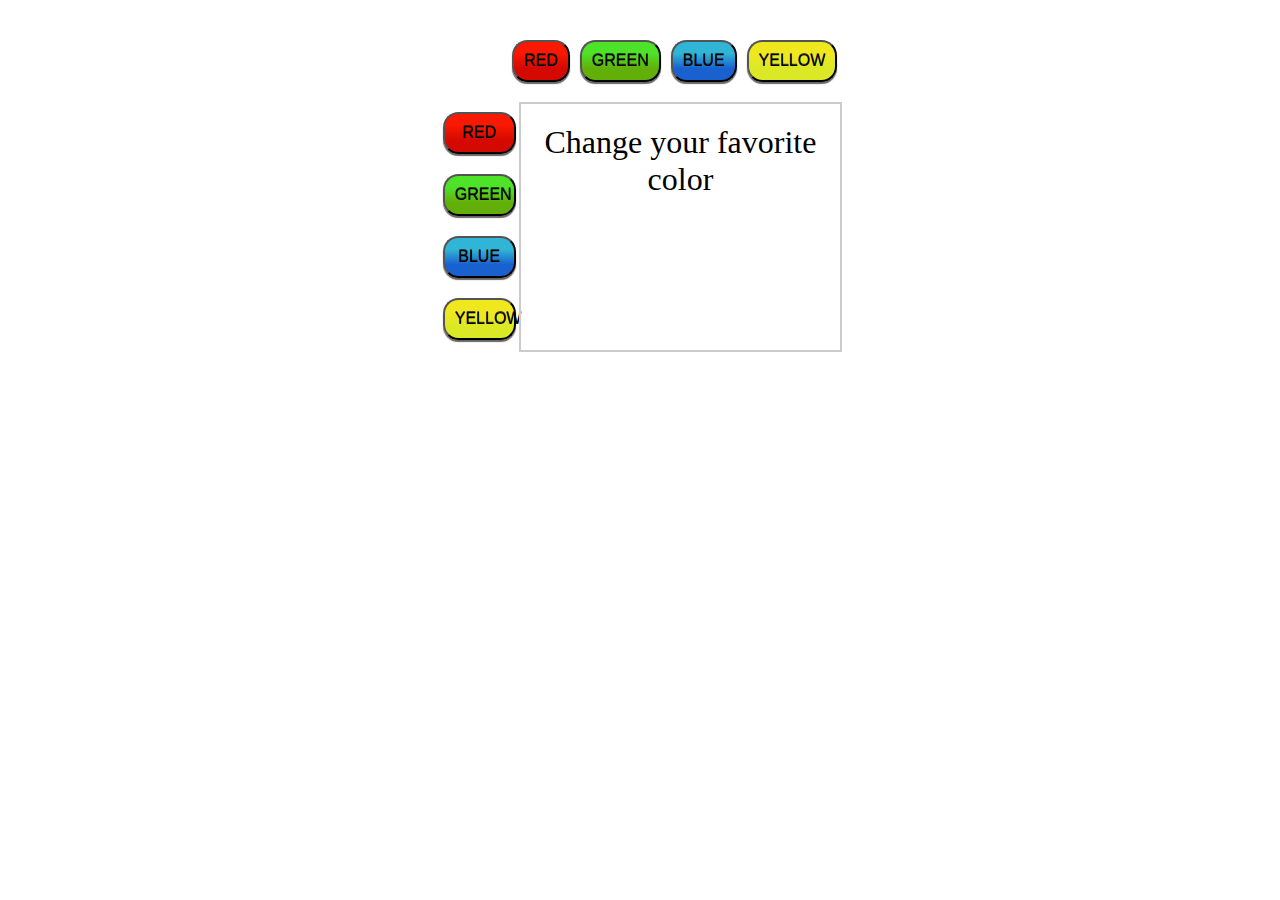
<file: Mediator short version/index.html>
<!DOCTYPE html>
<html lang="ru">
<head>
	<meta charset="UTF-8">
	<title>Mediator</title>
	<link rel="stylesheet" href="style.css">
</head>
<body>

	<div class="b-container">
		<div class="b-container__line">
			<div class="l-container__line">
				<button class="b-container__button container__button_red" data-color="red">RED</button>
				<button class="b-container__button container__button_green" data-color="green">GREEN</button>
				<button class="b-container__button container__button_blue" data-color="blue">BLUE</button>
				<button class="b-container__button container__button_yellow" data-color="yellow">YELLOW</button>
			</div>
		</div>
		<div class="b-container__column">
			<div class="l-container__column">
				<button class="b-container__button container__button_red" data-color="red">RED</button>
				<button class="b-container__button container__button_green" data-color="green">GREEN</button>
				<button class="b-container__button container__button_blue" data-color="blue">BLUE</button>
				<button class="b-container__button container__button_yellow" data-color="yellow">YELLOW</button>
			</div>
		</div>
		<div class="b-container__results">
			Change your favorite color
		</div>
	</div>

	<script src="mediatorButton.js"></script>
</body>
</html>
</file>
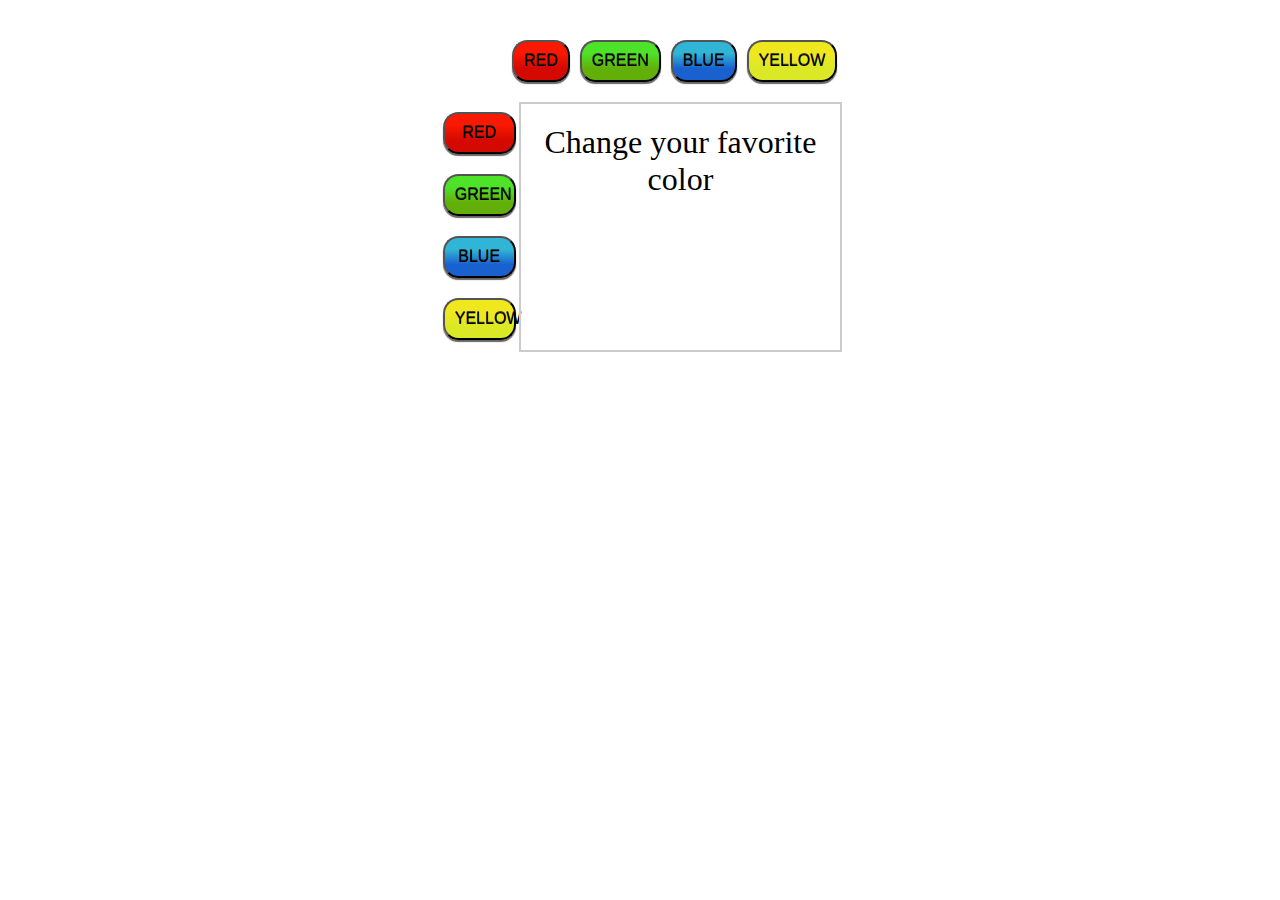
<file: mediator/index.html>
<!DOCTYPE html>
<html lang="ru">
<head>
	<meta charset="UTF-8">
	<title>Mediator</title>
	<link rel="stylesheet" href="style.css">
</head>
<body>

	<div class="b-container">
		<div class="b-container__line">
			<div class="l-container__line">
				<button class="b-container__button container__button_red">RED</button>
				<button class="b-container__button container__button_green">GREEN</button>
				<button class="b-container__button container__button_blue">BLUE</button>
				<button class="b-container__button container__button_yellow">YELLOW</button>
			</div>
		</div>
		<div class="b-container__column">
			<div class="l-container__column">
				<button class="b-container__button container__button_red">RED</button>
				<button class="b-container__button container__button_green">GREEN</button>
				<button class="b-container__button container__button_blue">BLUE</button>
				<button class="b-container__button container__button_yellow">YELLOW</button>
			</div>
		</div>
		<div class="b-container__results">
			Change your favorite color
		</div>
	</div>

	<script src="mediatorButton.js"></script>
</body>
</html>
</file>
<file: Mediator short version/style.css>
* {
	box-sizing: border-box;
}

.b-container {
	width: 32%;
	margin: 20px auto;
}

.b-container:after {
	display: block;
	content: "\0020";
	clear: both;
}

.b-container__line {
	padding: 10px 0 10px 100px;
}

.l-container__line {
	display: flex;
	justify-content: flex-end;
}


.b-container__column {
	float: left;
	width: 20%;
}

.l-container__column {
	display: flex;
	flex-direction: column;
	flex-wrap: wrap;
}

.b-container__button {
	width: 90%;
	margin: 10px 5px;
	color: rgb(0, 0, 0);
	font-size: 16px;
	padding: 10px;
	text-shadow: 0px -1px 0px rgba(30, 30, 30, 0.8);
	-webkit-border-radius: 15.405405405405405px;
	-moz-border-radius: 15.405405405405405px;
	border-radius: 15.405405405405405px;
	-webkit-box-shadow: 0px 2px 1px rgba(50, 50, 50, 0.75);
	-moz-box-shadow:    0px 2px 1px rgba(50, 50, 50, 0.75);
	box-shadow:         0px 2px 1px rgba(50, 50, 50, 0.75);
}

.container__button_red {
	background: rgb(211, 9, 2);
	background: -moz-linear-gradient(90deg, rgb(211, 9, 2) 30%, rgb(249, 24, 0) 70%);
	background: -webkit-linear-gradient(90deg, rgb(211, 9, 2) 30%, rgb(249, 24, 0) 70%);
	background: -o-linear-gradient(90deg, rgb(211, 9, 2) 30%, rgb(249, 24, 0) 70%);
	background: -ms-linear-gradient(90deg, rgb(211, 9, 2) 30%, rgb(249, 24, 0) 70%);
	background: linear-gradient(0deg, rgb(211, 9, 2) 30%, rgb(249, 24, 0) 70%);
}

.container__button_green {
	background: rgb(98, 175, 10);
	background: -moz-linear-gradient(90deg, rgb(98, 175, 10) 30%, rgb(78, 226, 40) 70%);
	background: -webkit-linear-gradient(90deg, rgb(98, 175, 10) 30%, rgb(78, 226, 40) 70%);
	background: -o-linear-gradient(90deg, rgb(98, 175, 10) 30%, rgb(78, 226, 40) 70%);
	background: -ms-linear-gradient(90deg, rgb(98, 175, 10) 30%, rgb(78, 226, 40) 70%);
	background: linear-gradient(0deg, rgb(98, 175, 10) 30%, rgb(78, 226, 40) 70%);
}

.container__button_blue {
	background: rgb(24, 97, 206);
	background: -moz-linear-gradient(90deg, rgb(24, 97, 206) 30%, rgb(49, 181, 214) 70%);
	background: -webkit-linear-gradient(90deg, rgb(24, 97, 206) 30%, rgb(49, 181, 214) 70%);
	background: -o-linear-gradient(90deg, rgb(24, 97, 206) 30%, rgb(49, 181, 214) 70%);
	background: -ms-linear-gradient(90deg, rgb(24, 97, 206) 30%, rgb(49, 181, 214) 70%);
	background: linear-gradient(0deg, rgb(24, 97, 206) 30%, rgb(49, 181, 214) 70%);
}

.container__button_yellow {
	background: rgb(219, 232, 37);
	background: -moz-linear-gradient(90deg, rgb(219, 232, 37) 30%, rgb(239, 232, 31) 70%);
	background: -webkit-linear-gradient(90deg, rgb(219, 232, 37) 30%, rgb(239, 232, 31) 70%);
	background: -o-linear-gradient(90deg, rgb(219, 232, 37) 30%, rgb(239, 232, 31) 70%);
	background: -ms-linear-gradient(90deg, rgb(219, 232, 37) 30%, rgb(239, 232, 31) 70%);
	background: linear-gradient(0deg, rgb(219, 232, 37) 30%, rgb(239, 232, 31) 70%);
}

.b-container__results {
	float: left;
	font-size: 2em;
	width: 80%;
	height: 250px;
	text-align: center;
	padding: 20px;
	border: 2px solid #ccc;
}
</file>
<file: mediator/style.css>
* {
	box-sizing: border-box;
}

.b-container {
	width: 32%;
	margin: 20px auto;
}

.b-container:after {
	display: block;
	content: "\0020";
	clear: both;
}

.b-container__line {
	padding: 10px 0 10px 100px;
}

.l-container__line {
	display: flex;
	justify-content: flex-end;
}


.b-container__column {
	float: left;
	width: 20%;
}

.l-container__column {
	display: flex;
	flex-direction: column;
	flex-wrap: wrap;
}

.b-container__button {
	width: 90%;
	margin: 10px 5px;
	color: rgb(0, 0, 0);
	font-size: 16px;
	padding: 10px;
	text-shadow: 0px -1px 0px rgba(30, 30, 30, 0.8);
	-webkit-border-radius: 15.405405405405405px;
	-moz-border-radius: 15.405405405405405px;
	border-radius: 15.405405405405405px;
	-webkit-box-shadow: 0px 2px 1px rgba(50, 50, 50, 0.75);
	-moz-box-shadow:    0px 2px 1px rgba(50, 50, 50, 0.75);
	box-shadow:         0px 2px 1px rgba(50, 50, 50, 0.75);
}

.container__button_red {
	background: rgb(211, 9, 2);
	background: -moz-linear-gradient(90deg, rgb(211, 9, 2) 30%, rgb(249, 24, 0) 70%);
	background: -webkit-linear-gradient(90deg, rgb(211, 9, 2) 30%, rgb(249, 24, 0) 70%);
	background: -o-linear-gradient(90deg, rgb(211, 9, 2) 30%, rgb(249, 24, 0) 70%);
	background: -ms-linear-gradient(90deg, rgb(211, 9, 2) 30%, rgb(249, 24, 0) 70%);
	background: linear-gradient(0deg, rgb(211, 9, 2) 30%, rgb(249, 24, 0) 70%);
}

.container__button_green {
	background: rgb(98, 175, 10);
	background: -moz-linear-gradient(90deg, rgb(98, 175, 10) 30%, rgb(78, 226, 40) 70%);
	background: -webkit-linear-gradient(90deg, rgb(98, 175, 10) 30%, rgb(78, 226, 40) 70%);
	background: -o-linear-gradient(90deg, rgb(98, 175, 10) 30%, rgb(78, 226, 40) 70%);
	background: -ms-linear-gradient(90deg, rgb(98, 175, 10) 30%, rgb(78, 226, 40) 70%);
	background: linear-gradient(0deg, rgb(98, 175, 10) 30%, rgb(78, 226, 40) 70%);
}

.container__button_blue {
	background: rgb(24, 97, 206);
	background: -moz-linear-gradient(90deg, rgb(24, 97, 206) 30%, rgb(49, 181, 214) 70%);
	background: -webkit-linear-gradient(90deg, rgb(24, 97, 206) 30%, rgb(49, 181, 214) 70%);
	background: -o-linear-gradient(90deg, rgb(24, 97, 206) 30%, rgb(49, 181, 214) 70%);
	background: -ms-linear-gradient(90deg, rgb(24, 97, 206) 30%, rgb(49, 181, 214) 70%);
	background: linear-gradient(0deg, rgb(24, 97, 206) 30%, rgb(49, 181, 214) 70%);
}

.container__button_yellow {
	background: rgb(219, 232, 37);
	background: -moz-linear-gradient(90deg, rgb(219, 232, 37) 30%, rgb(239, 232, 31) 70%);
	background: -webkit-linear-gradient(90deg, rgb(219, 232, 37) 30%, rgb(239, 232, 31) 70%);
	background: -o-linear-gradient(90deg, rgb(219, 232, 37) 30%, rgb(239, 232, 31) 70%);
	background: -ms-linear-gradient(90deg, rgb(219, 232, 37) 30%, rgb(239, 232, 31) 70%);
	background: linear-gradient(0deg, rgb(219, 232, 37) 30%, rgb(239, 232, 31) 70%);
}

.b-container__results {
	float: left;
	font-size: 2em;
	width: 80%;
	height: 250px;
	text-align: center;
	padding: 20px;
	border: 2px solid #ccc;
}
</file>
